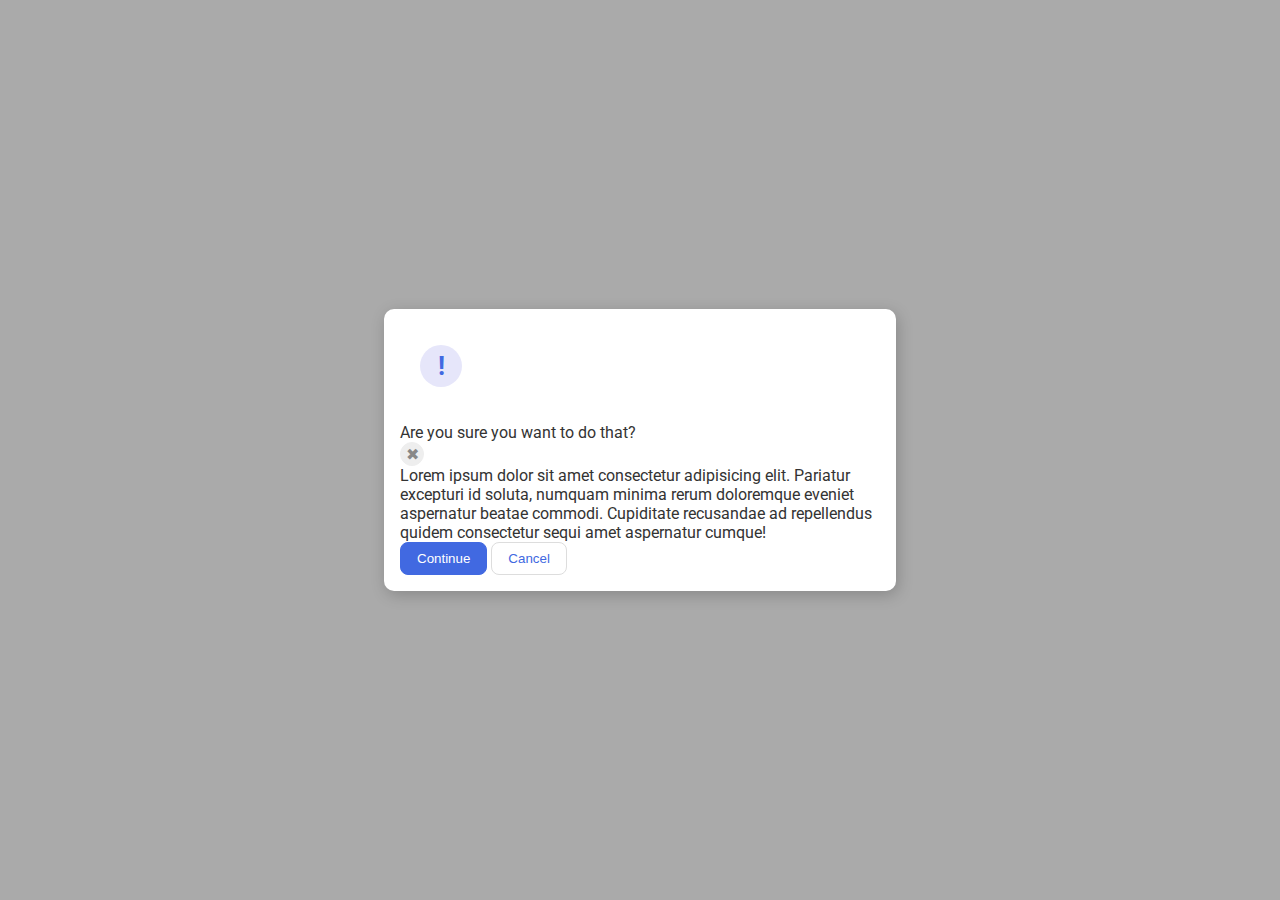
<file: flex/05-flex-modal/index.html>
<!DOCTYPE html>
<html lang="en">
  <head>
    <meta charset="UTF-8">
    <meta http-equiv="X-UA-Compatible" content="IE=edge">
    <meta name="viewport" content="width=device-width, initial-scale=1.0">
    <link rel="stylesheet" href="style.css">
    <title>Modal</title>
  </head>
  <body>
  <div class="modal">
    <div class="icon">!</div>
    <!-- additional container used here -->
    <div class="container">
      <!-- header div was moved to encompass the close button as well -->
      <div class="header">Are you sure you want to do that?
        <button class="close-button">✖</button>
      </div>
      <div class="text">Lorem ipsum dolor sit amet consectetur adipisicing elit. Pariatur excepturi id soluta, numquam minima rerum doloremque eveniet aspernatur beatae commodi. Cupiditate recusandae ad repellendus quidem consectetur sequi amet aspernatur cumque!</div>
      <button class="continue">Continue</button>
      <button class="cancel">Cancel</button>
    </div>
  </div>
  </body>
</html>
</file>
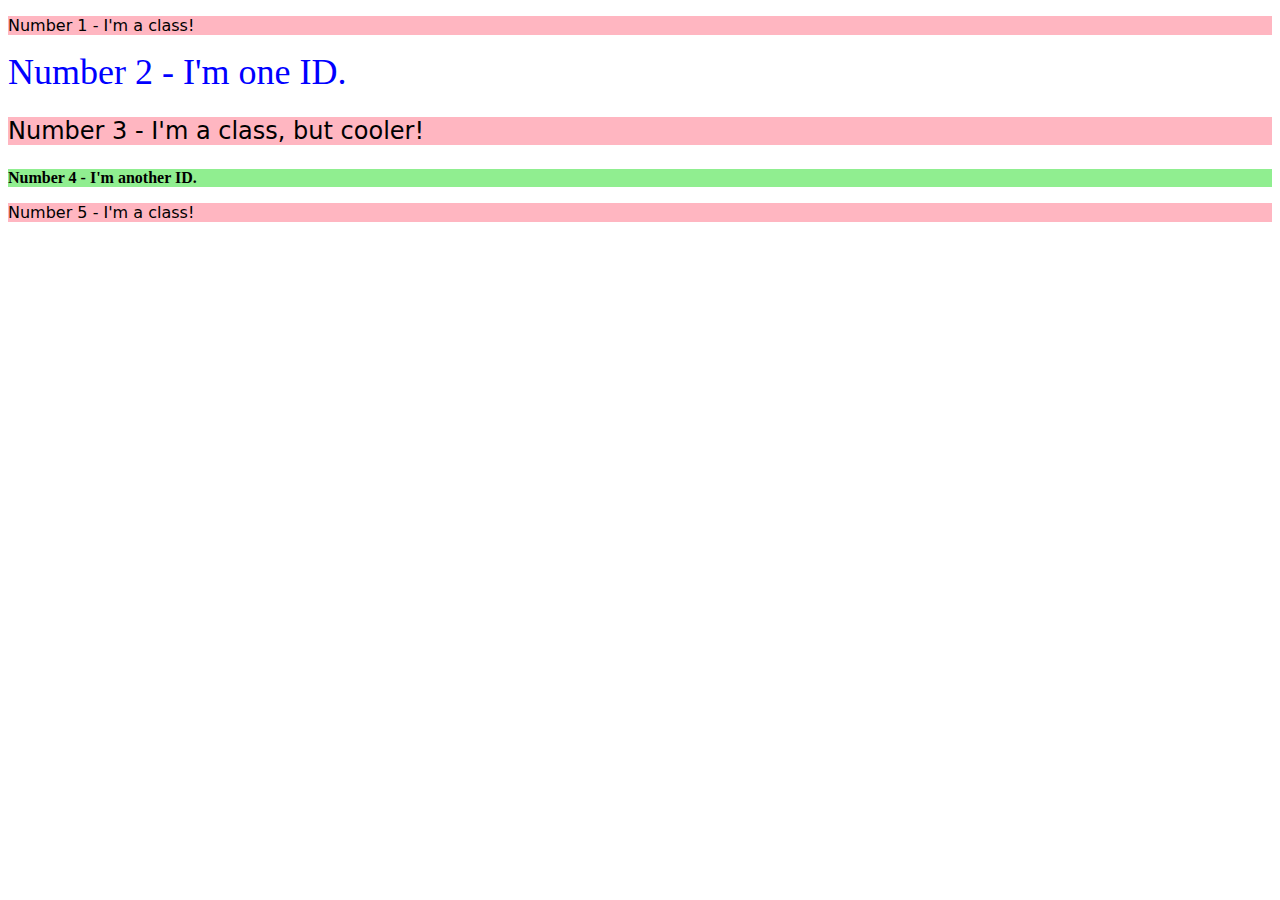
<file: foundations/02-class-id-selectors/index.html>
<!DOCTYPE html>
<html lang="en">
  <head>
    <meta charset="UTF-8">
    <meta http-equiv="X-UA-Compatible" content="IE=edge">
    <meta name="viewport" content="width=device-width, initial-scale=1.0">
    <title>Class and ID Selectors</title>
    <link rel="stylesheet" href="style.css">
  </head>
  <body>
    <p class="oddNumbers">Number 1 - I'm a class!</p>
    <div class="evenNumbers" id="two">Number 2 - I'm one ID.</div>
    <p class="oddNumbers coolers">Number 3 - I'm a class, but cooler!</p>
    <div class="evenNumbers" id="four">Number 4 - I'm another ID.</div>
    <p class="oddNumbers">Number 5 - I'm a class!</p>
  </body>
</html>
</file>
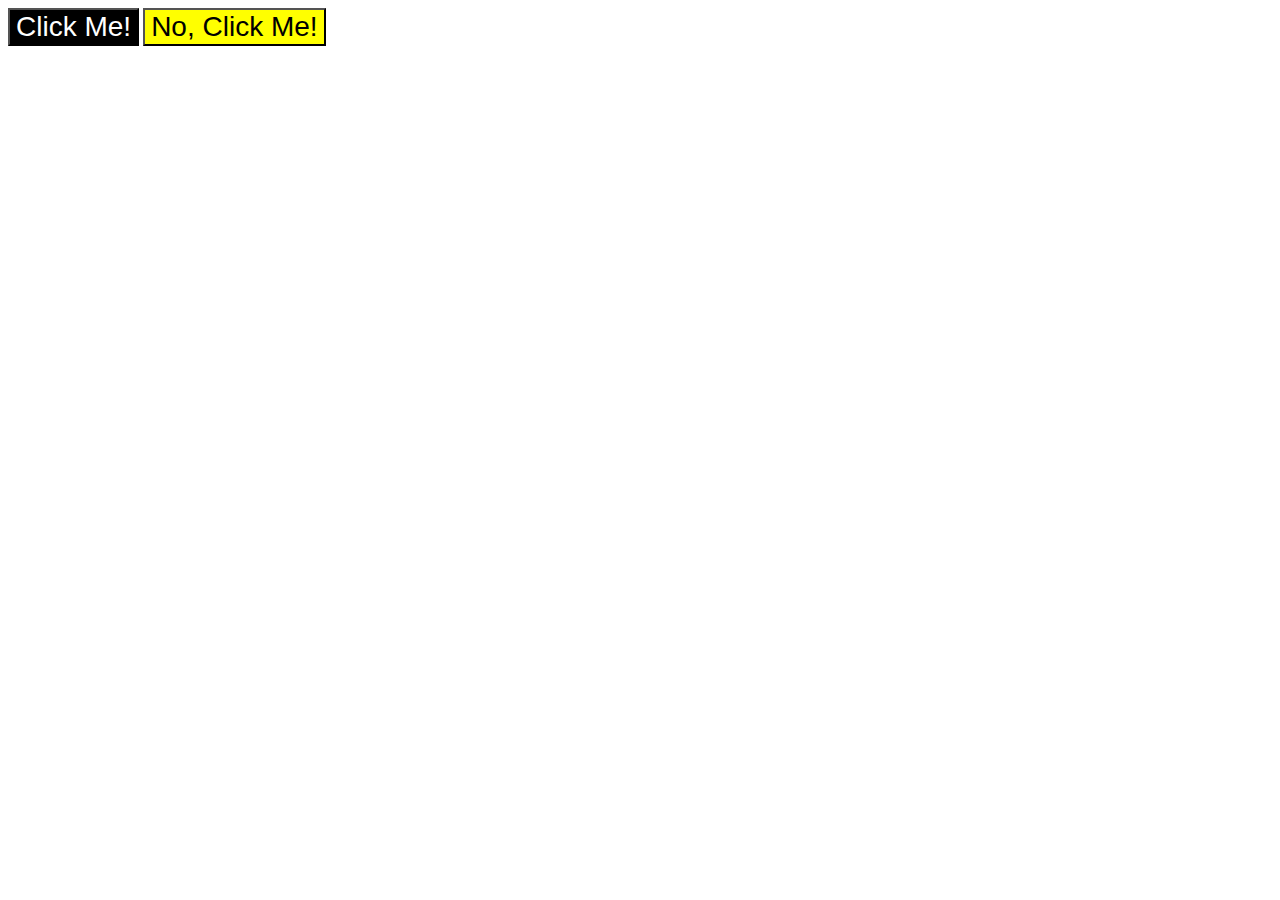
<file: foundations/03-grouping-selectors/index.html>
<!DOCTYPE html>
<html lang="en">
  <head>
    <meta charset="UTF-8">
    <meta http-equiv="X-UA-Compatible" content="IE=edge">
    <meta name="viewport" content="width=device-width, initial-scale=1.0">
    <title>Grouping Selectors</title>
    <link rel="stylesheet" href="style.css">
  </head>
  <body>
    <button class="button1">Click Me!</button>
    <button class="button2">No, Click Me!</button>
  </body>
</html>
</file>
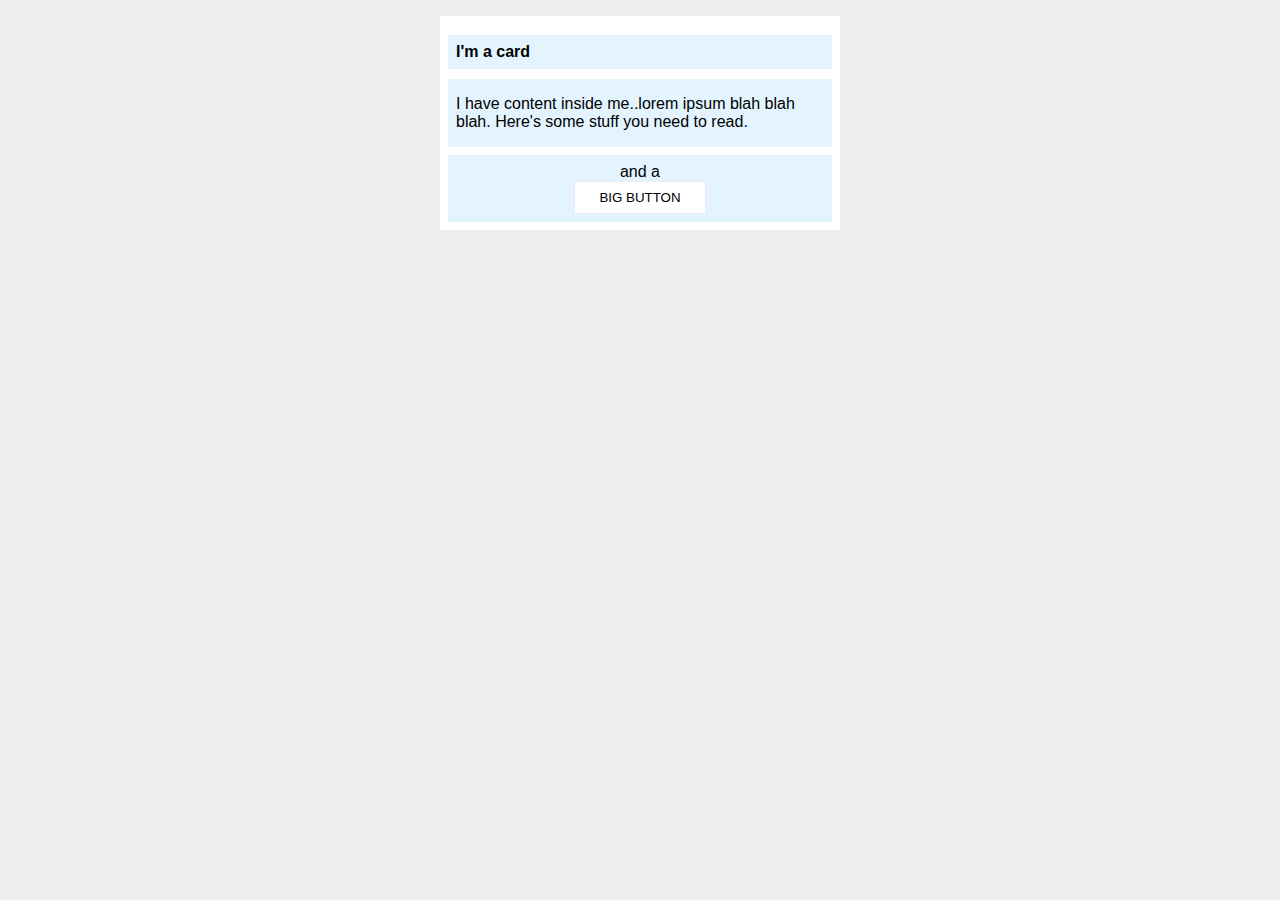
<file: margin-and-padding/02-margin-and-padding-2/index.html>
<!DOCTYPE html>
<html lang="en">
  <head>
    <meta charset="UTF-8">
    <meta http-equiv="X-UA-Compatible" content="IE=edge">
    <meta name="viewport" content="width=device-width, initial-scale=1.0">
    <title>Margin and Padding exercise 2</title>
    <link rel="stylesheet" href="style.css">
  </head>
  <body>
    <div class="card">
      <h1 class="title">I'm a card</h1>
      <div class="content">I have content inside me..lorem ipsum blah blah blah. Here's some stuff you need to read.</div>
      <div class="button-container">and a<br> <button>BIG BUTTON</button></div>
    </div>
  </body>
</html>
</file>
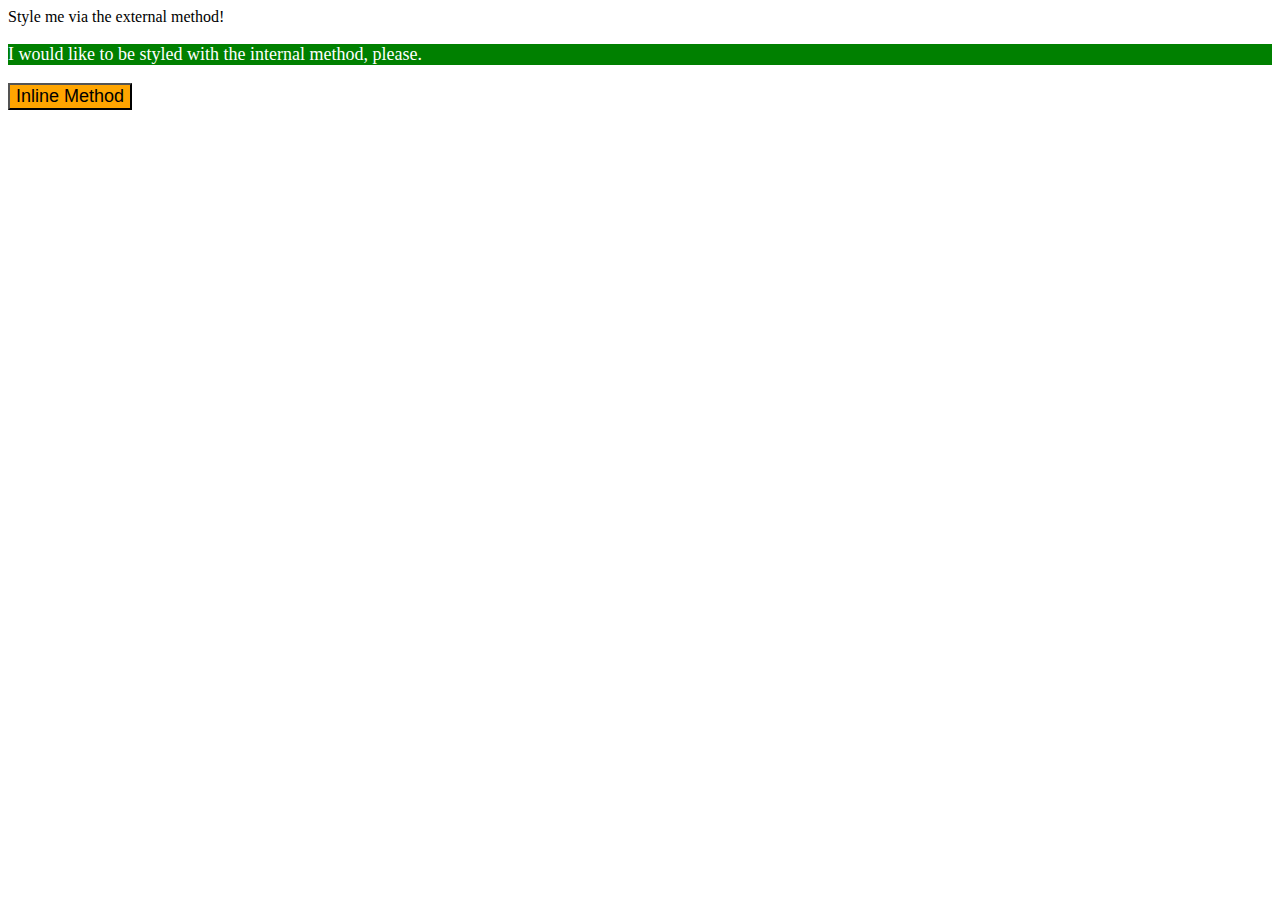
<file: foundations/01-css-methods/solution/solution.html>
<!DOCTYPE html>
<html lang="en">
  <head>
    <meta charset="UTF-8">
    <meta http-equiv="X-UA-Compatible" content="IE=edge">
    <meta name="viewport" content="width=device-width, initial-scale=1.0">
    <title>Methods for Adding CSS</title>


    <style>
      p {
        background-color: green;
        color: white;
        font-size: 18px;
      }
    </style>
  </head>
  <body>
    <div>Style me via the external method!</div>
    <p>I would like to be styled with the internal method, please.</p>
    <button style="background-color: orange; font-size: 18px;">Inline Method</button>
  </body>
</html>
</file>
<file: flex/05-flex-modal/style.css>
@import url('https://fonts.googleapis.com/css2?family=Roboto:wght@400;700&display=swap');

html, body {
  height: 100%;
}

body {
  font-family: Roboto, sans-serif;
  margin: 0;
  background: #aaa;
  color: #333;
  /* I'll give you this one for free lol */
  display: flex;
  align-items: center;
  justify-content: center;

}

.modal {
  background: white;
  width: 480px;
  border-radius: 10px;
  box-shadow: 2px 4px 16px rgba(0,0,0,.2);
  display: flex;
  flex-direction: column;
  padding:16px;
  gap:16px;

}


.icon {
  color: royalblue;
  font-size: 26px;
  font-weight: 700;
  background: lavender;
  width: 42px;
  height: 42px;
  border-radius: 50%;
  display: flex;
  align-items: center;
  justify-content: center;
  margin:20px;
  flex-shrink:0;

}


.close-button {
  background: #eee;
  border-radius: 50%;
  color: #888;
  font-weight: 400;
  font-size: 16px;
  height: 24px;
  width: 24px;
  display: flex;
  align-items: center;
  justify-content: center;
  border: 1px solid #eee;
  padding: 0;
}

button {
  cursor: pointer;
  padding: 8px 16px;
  border-radius: 8px;
}

button.continue {
  background: royalblue;
  border: 1px solid royalblue;
  color: white;
}

button.cancel {
  background: white;
  border: 1px solid #ddd;
  color: royalblue;
}


.modal {
  display: flex;
  gap: 16px;
  padding: 16px;
}
</file>
<file: foundations/02-class-id-selectors/style.css>
.oddNumbers{
  background-color: rgb(255,182,193);
  font-family:Verdana,DejaVu Sans,sans-serif

}
.oddNumbers.coolers{
  font-size:24px;

}

#two{
    font-size:36px;
    color: rgb(0,0,255);


}

#four{
  background-color: rgb(144,238,144);
  font-weight:bold;
}
</file>
<file: foundations/03-grouping-selectors/style.css>
.button1,
.button2{
font-size: 28px;
font-family: "Helvetica","Times New Roman",sans-serif;
}

.button1{
  background-color: black;
  color:rgb(255,255,255);

}

.button2{
background-color:yellow;
}
</file>
<file: margin-and-padding/02-margin-and-padding-2/style.css>
*,
*::before,
*::after{
   box-sizing:border-box;
}


body {
  background: #eee;
  font-family: sans-serif;


}

.card {
  width: 400px;
  background: #fff;
  margin: 16px auto;
  padding:8px;
}

.title {
  background: #e3f4ff;
  font-size:16px;
  padding:8px;


}

.content {
  background: #e3f4ff;
  margin-bottom:8px;
  padding:16px 8px;

}

.button-container {
  background: #e3f4ff;
  text-align:center;
  padding:8px;


}

button {
  background: white;
  border: 1px solid #eee;
  padding:8px 24px;





}
</file>
